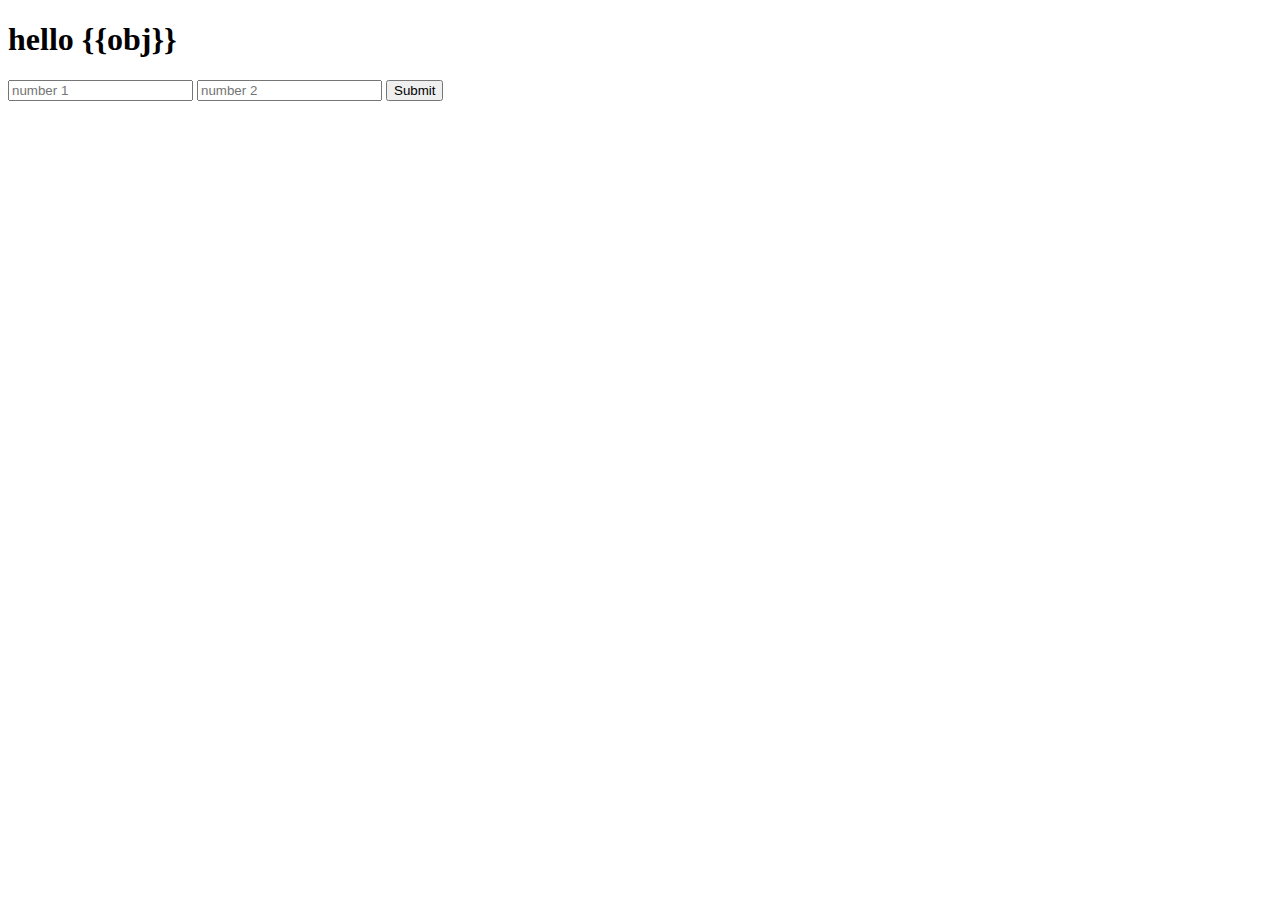
<file: projectenv/projectfolder/project1/templates/home.html>
<!DOCTYPE html>
<html lang="en">
<head>
    <meta charset="UTF-8">
    <title>welcome</title>
</head>
<body>
<h1>hello {{obj}} </h1>
<form action="add/" method="get">
    <input type="text" name="num1" placeholder="number 1">
    <input type="text" name="num2" placeholder="number 2">
    <input type="submit">


    
</form>
</body>
</html>
</file>
